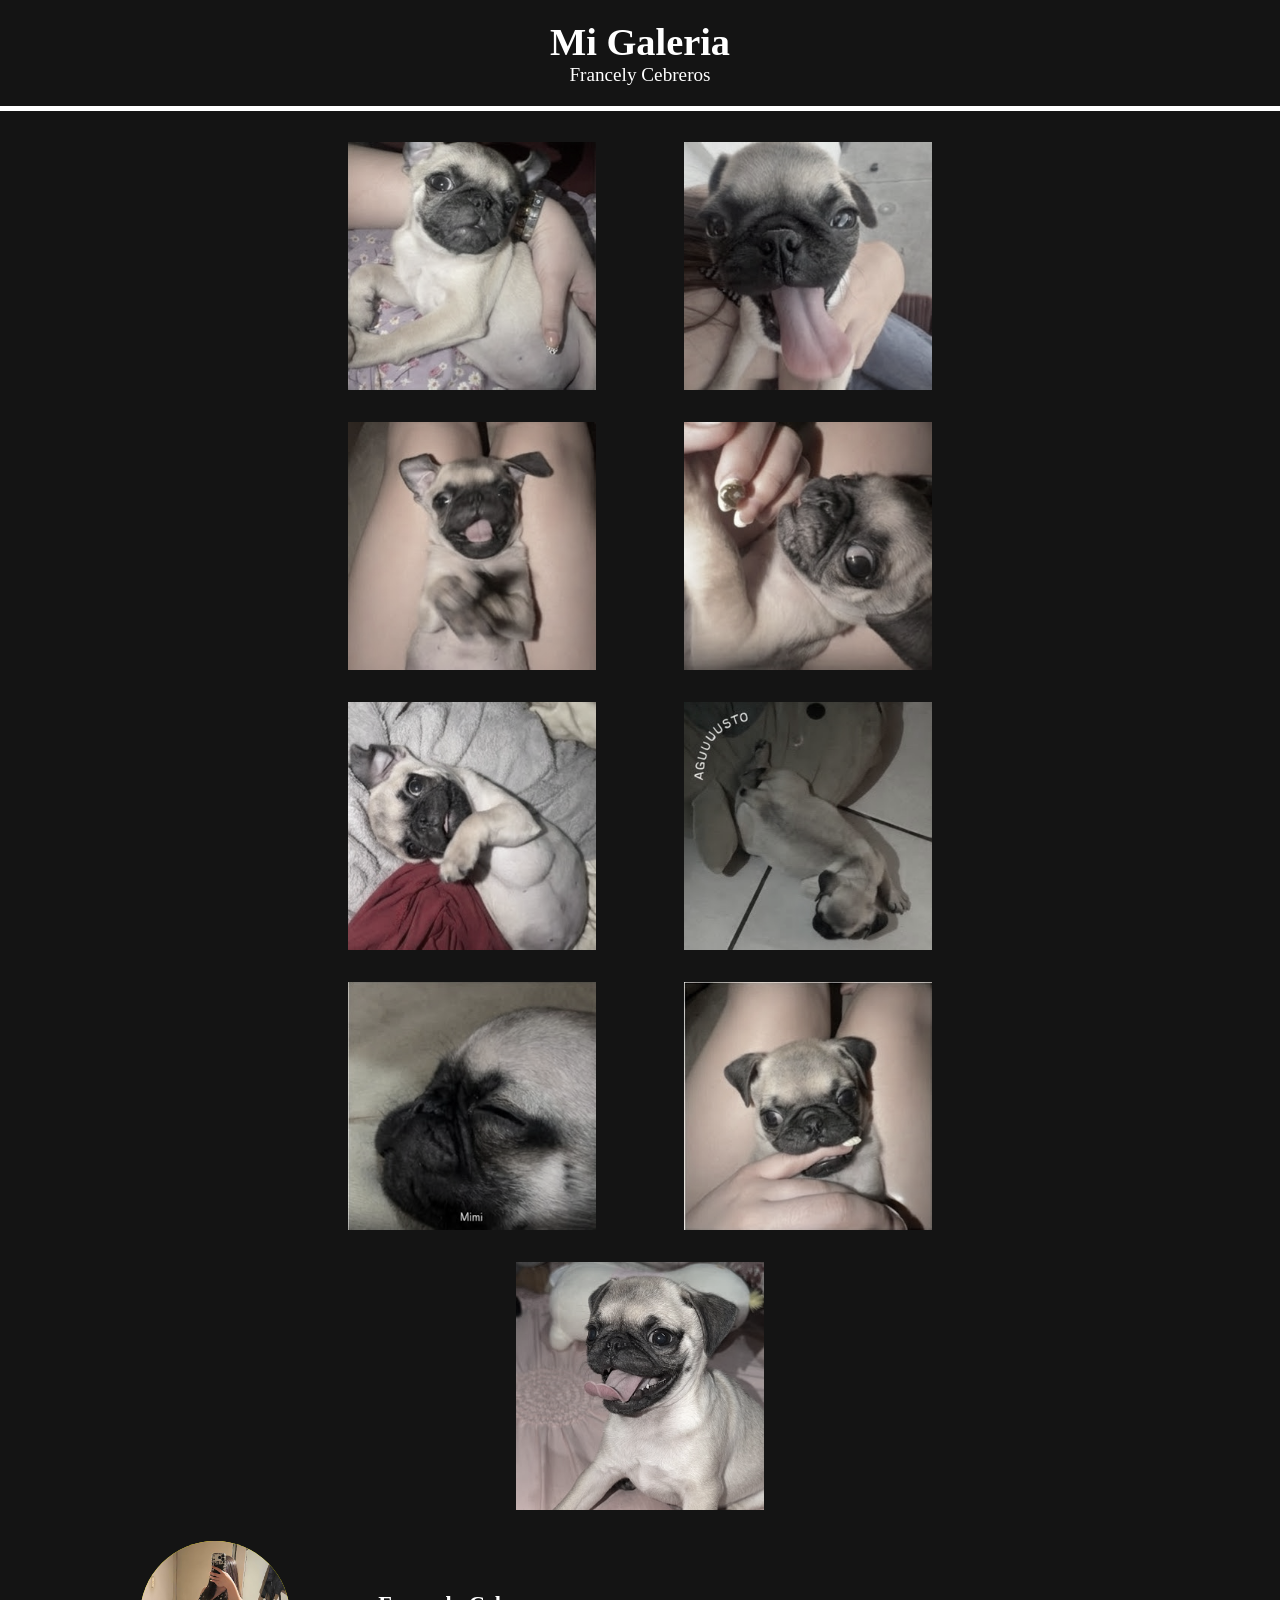
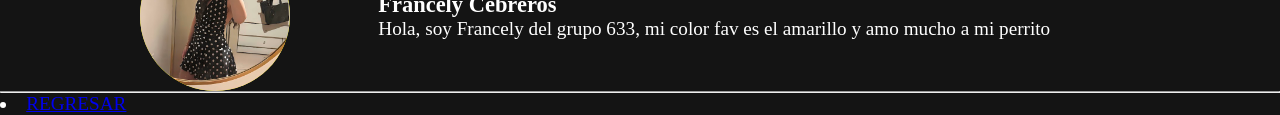
<file: parcial2/galeria/index.html>
<!DOCTYPE html>
<html>
<head>
	<meta charset="utf-8">
	<meta name="viewport" content="width=device-width, initial-scale=1">
	<title>Mi Galeria</title>

	<link rel="stylesheet" type="text/css" href="estilos/galeria.css">
</head>
<body>

	<header>
		<div class="presentacion">
			<h1>Mi Galeria</h1>
			<p>Francely Cebreros</p>
		</div>
	</header>

	<main>

		<section class="galeria">
			
			<div class="foto">
				<img src="img/1.jpg">
			</div>

			<div class="foto">
				<img src="img/2.jpg">
			</div>

			<div class="foto">
				<img src="img/3.jpg">
			</div>

			<div class="foto">
				<img src="img/4.jpg">
			</div>

			<div class="foto">
				<img src="img/5.jpg">
			</div>

			<div class="foto">
				<img src="img/6.jpg">
			</div>

			<div class="foto">
				<img src="img/7.jpg">
			</div>

			<div class="foto">
				<img src="img/8.jpg">
			</div>

			<div class="foto">
				<img src="img/9.jpg">
			</div>

		</section>
		
	</main>

	<footer>
		<section class="presentacion">
			<div class="foto">
				<img src="img/yo.jpg">
			</div>

			<div class="texto">
				<h3>Francely Cebreros</h3>
				<p>Hola, soy Francely del grupo 633, mi color fav es el amarillo y amo mucho a mi perrito</p>
			</div>
		</section>
	</footer>

	<hr>
	<li> <a href="../../index.html">REGRESAR</a></li>

</body>
</html>
</file>
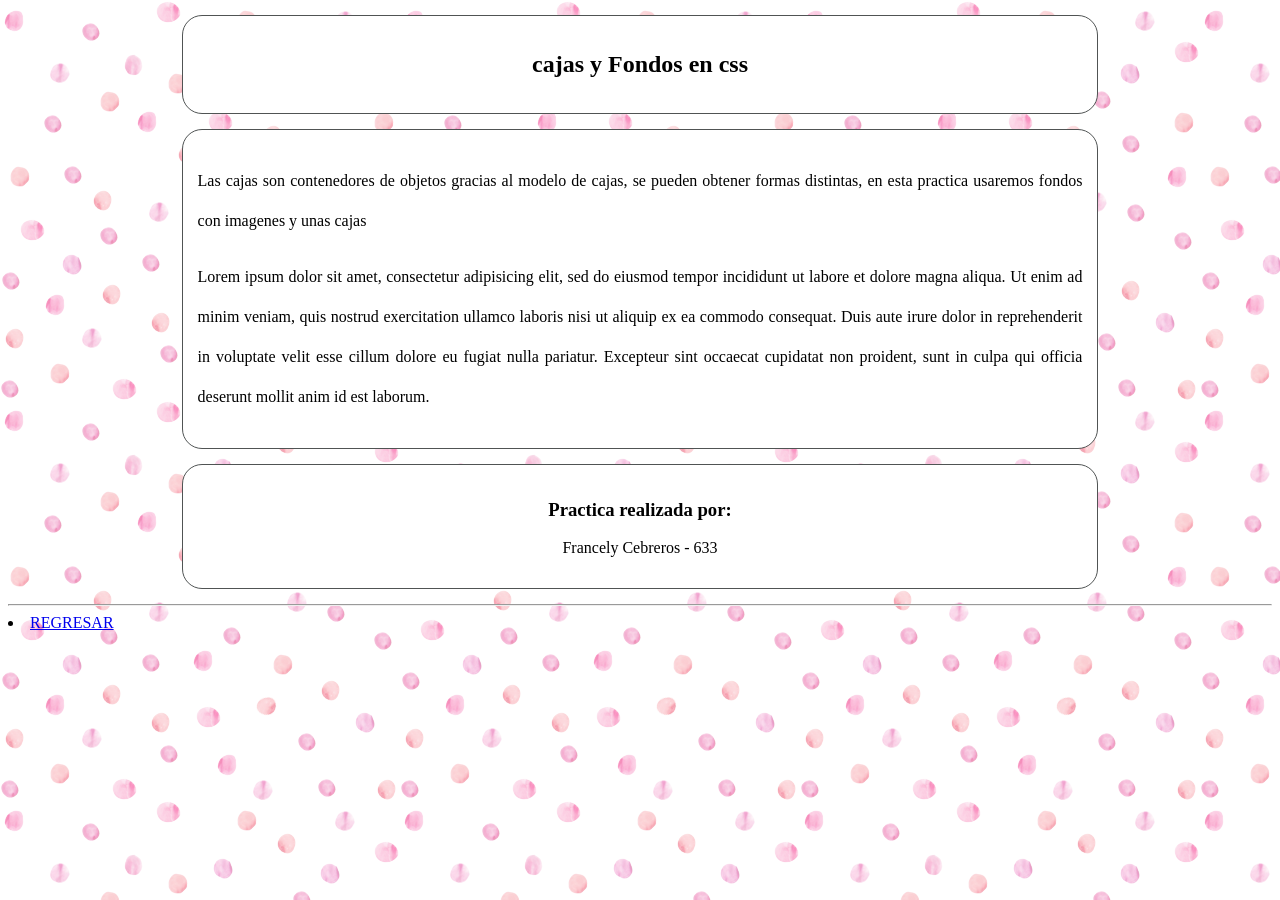
<file: parcial2/practica6/index.html>
<!DOCTYPE html>
<html>
<head>
	<meta charset="utf-8">
	<meta name="viewport" content="width=device-width, initial-scale=1">
	<title>Fondos con css - Francely Cebreros 633</title>
	<link rel="stylesheet" type="text/css" href="estilos/fondo.css">
</head>
<body>

	<div class="inicio">

		<h2>cajas y Fondos en css</h2>
		
	</div>

	<div class="principal">

		<p>Las cajas son contenedores de objetos gracias al modelo de cajas, se pueden obtener formas distintas, en esta practica usaremos fondos con imagenes y unas cajas</p>

		<p>Lorem ipsum dolor sit amet, consectetur adipisicing elit, sed do eiusmod
		tempor incididunt ut labore et dolore magna aliqua. Ut enim ad minim veniam,
		quis nostrud exercitation ullamco laboris nisi ut aliquip ex ea commodo
		consequat. Duis aute irure dolor in reprehenderit in voluptate velit esse
		cillum dolore eu fugiat nulla pariatur. Excepteur sint occaecat cupidatat non
		proident, sunt in culpa qui officia deserunt mollit anim id est laborum.</p>
		


	</div>

	<div class="pie">
		<h3>Practica realizada por:</h3>

		<p>Francely Cebreros - 633</p>
	</div>

	<hr>
	<li> <a href="../../index.html">REGRESAR</a></li>

</body>
</html>
</file>
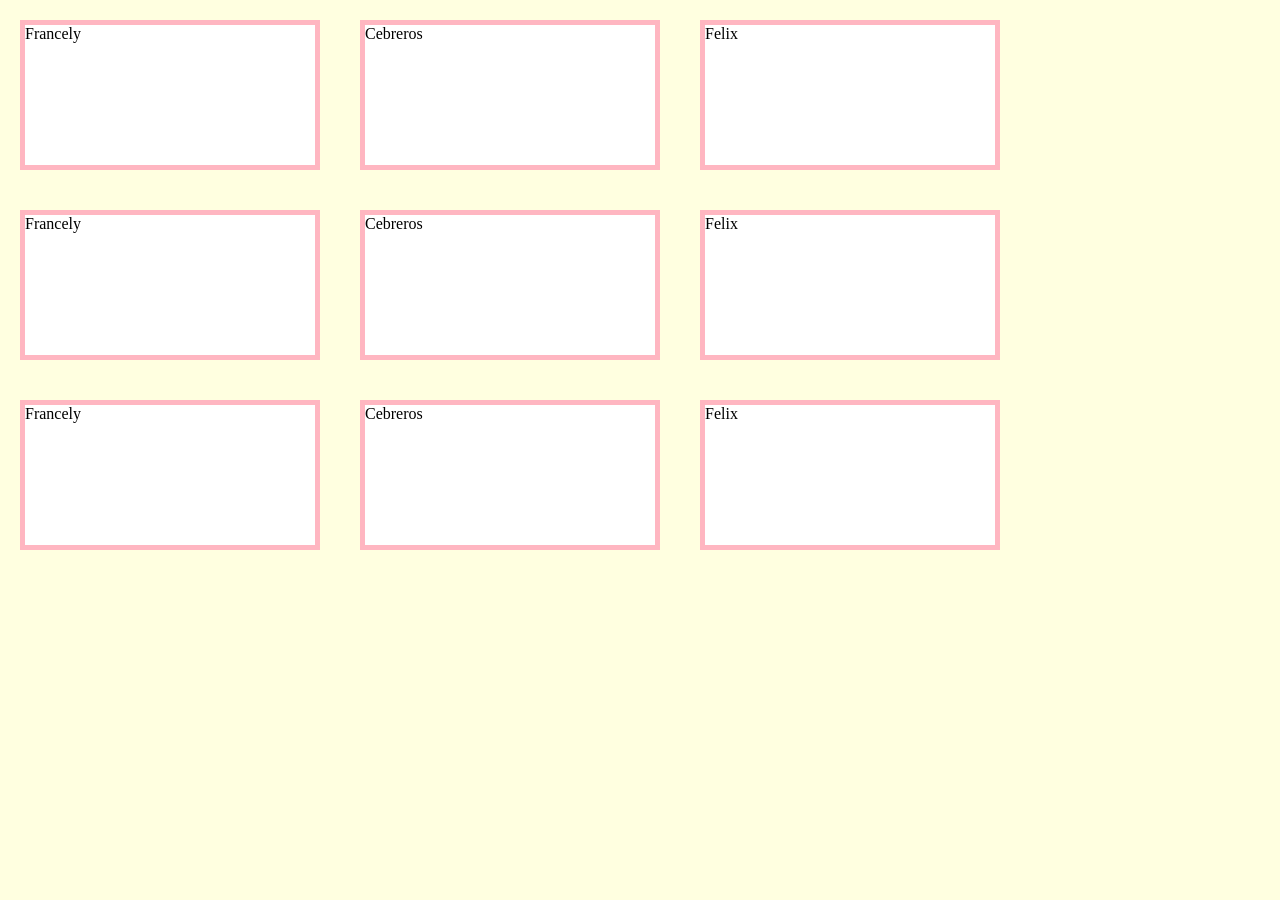
<file: parcial2/practica9/index.html>
<!DOCTYPE html>
<html>
<head>
	<meta charset="utf-8">
	<meta name="viewport" content="width=device-width, initial-scale=1">
	<title>Flexbox Guía</title>

	<link rel="stylesheet" type="text/css" href="estilos/flexbox.css">
</head>
<body>

	<div class="padre">

		<div class="hijo">
			<p>Francely</p>
		</div>

		<div class="hijo">
			<p>Cebreros</p>
		</div>

		<div class="hijo">Felix</div>

		<div class="hijo">
			<p>Francely</p>
		</div>

		<div class="hijo">
			<p>Cebreros</p>
		</div>

		<div class="hijo">Felix</div>

		<div class="hijo">
			<p>Francely</p>
		</div>

		<div class="hijo">
			<p>Cebreros</p>
		</div>

		<div class="hijo">Felix</div>

	</div>

</body>
</html>
</file>
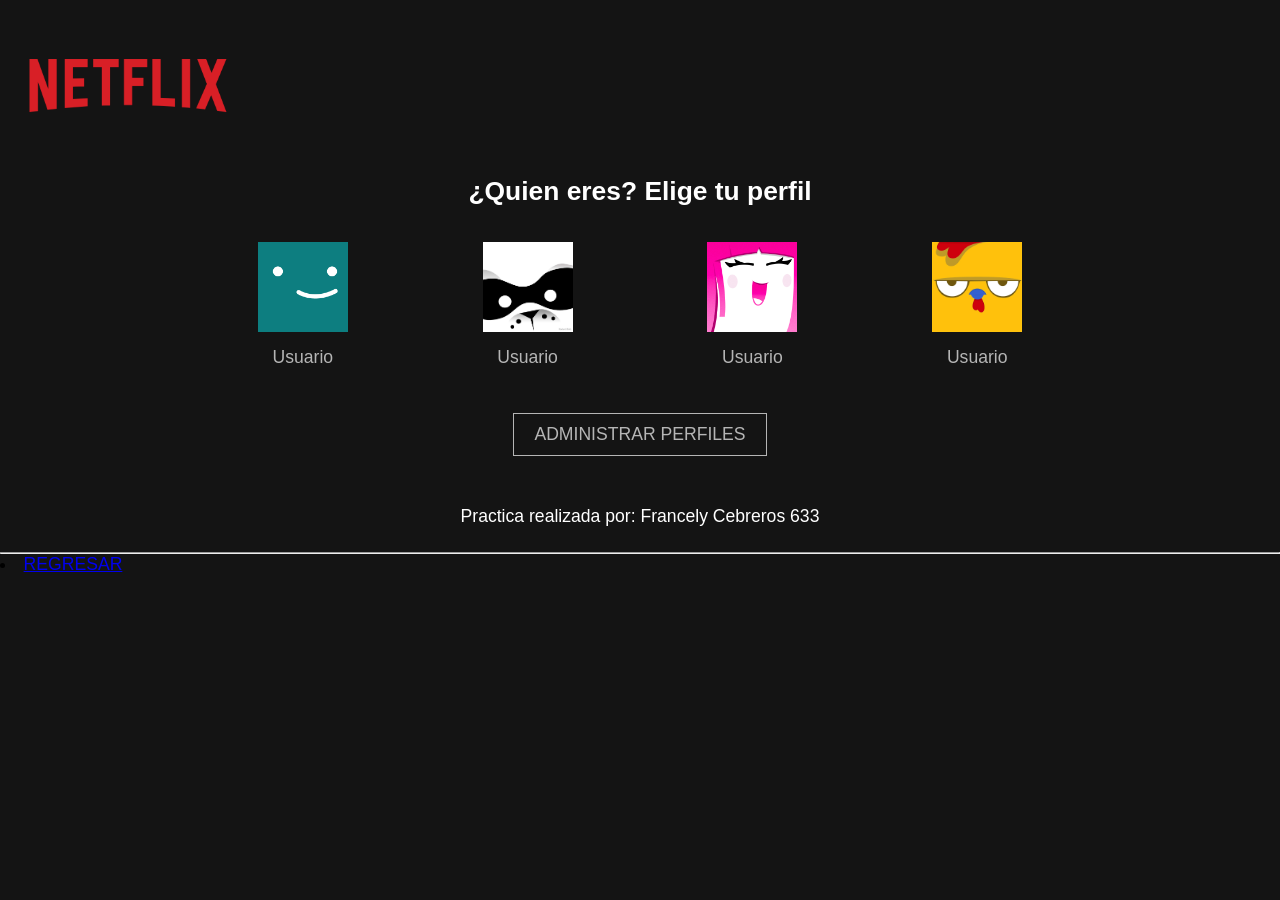
<file: parcial3/netflix/index.html>
<!DOCTYPE html>
<html>
<head>
	<meta charset="utf-8">
	<meta name="viewport" content="width=device-width, initial-scale=1">
	<title>Netflix</title>

	<link rel="stylesheet" type="text/css" href="estilos/netflix.css">

	<link rel="icon" href="img/n.png">
</head>
<body>

	<header>
		<menu>
			<div class="logo">
				<img src="img/netflix.png">
			</div>
		</menu>
	</header>

	<main>
		<div class="contenedor">
			
			<div class="teto">
				<h2>¿Quien eres? Elige tu perfil</h2>
			</div>

			<div class="perfiles">
				
				<div class="cuenta">
					<div class="foto">
						<img src="img/1.png">
					</div>

					<div class="nombre">
						<p>Usuario</p>
					</div>
				</div>

				<div class="cuenta">
					<div class="foto">
						<img src="img/2.jpeg">
					</div>

					<div class="nombre">
						<p>Usuario</p>
					</div>
					
				</div>

				<div class="cuenta">
					<div class="foto">
						<img src="img/3.png">
					</div>

					<div class="nombre">
						<p>Usuario</p>
					</div>
					
				</div>

				<div class="cuenta">
					<div class="foto">
						<img src="img/4.jpeg">
					</div>

					<div class="nombre">
						<p>Usuario</p>
					</div>
					
				</div>


			</div>

			<div class="configuracion">
				<a href="">ADMINISTRAR PERFILES</a>
			</div>

		</div>
	</main>

	<footer>
		<p>Practica realizada por: Francely Cebreros 633</p>
	</footer>

	<hr>
	<li> <a href="../../index.html">REGRESAR</a></li>

</body>
</html>
</file>
<file: parcial2/galeria/estilos/galeria.css>
*{
	padding: 0;
	margin: 0;
	box-sizing: border-box;
}

body{
	background: #141414;
	color: white;
	font-family: verdana;
	font-size: 1.2rem;
}

header{
	text-align: center;
	padding: 20px;
	border-bottom: 5px solid white;
}

main .galeria{
	width: 60%;
	background: #141414;
	margin: 0 auto;
	padding: 15px;
	display: flex;
	flex-wrap: wrap;
	justify-content: space-evenly;
}

.galeria .foto{
	width: 250px;
	height: 250px;
	background: white;
	margin: 15px 10px;
}

/*Aqui acomodaremos las fotos para que entren en su caja*/

 main .foto img{
	width: 100%;
	filter: grayscale(60%);
	border: 1px solid #141414;
}

main .foto img:hover{
	filter: grayscale(0%);
	transition: 0.5s;
	border: 1px solid white;
}
footer .presentacion{
	width: 85%;
	margin: 0 auto;

}

footer .foto{
	width: 150px;
	height: 150px;
	background: yellow;
	border-radius: 100%;
}

footer .foto img{
	width: 100%;
	border-radius: 100%;
}

footer .texto{
	width: 70%;

}
footer .presentacion{
	display: flex;
	justify-content: space-around;
	align-items: center;
}
</file>
<file: parcial2/practica6/estilos/fondo.css>
body{
	background: url("../img/fondo.png");
	font-family: verdana;
}

div{

	width:70% ;
	background: white;
	margin: 15px auto;
	padding: 15px;
	border-radius: 20px;
	border: 1px solid #505454;
}

div:hover{

	background: pink;
	color: hotpink;
}

/*Texto de caja inicio y pie centrado*/

.inicio, .pie{
	text-align: center;
}

/*Texto de caja principal debe tener texto justificado y con mayor interlineado*/

.principal p{
	text-align: justify;
	line-height: 40px;
}
</file>
<file: parcial2/practica9/estilos/flexbox.css>
*{
	padding: 0;
	margin: 0;
	box-sizing: border-box;
}

body{
	background: lightyellow;
	font-family: calibri;
}

.padre .hijo{
	width: 300px;
	height: 150px;
	background: white;
	border: 5px solid lightpink;
	margin: 20px;
}

.padre{
	display: flex;
	flex-direction: row;
	flex-wrap: wrap;
}
</file>
<file: parcial3/netflix/estilos/netflix.css>
*{
	padding: 0;
	margin: 0;
	box-sizing: border-box;
}

.contenedor{
	width: 80%;
	margin: 0 auto;
}

body{
	background: #141414;
	font-family: arial;
	font-size: 1.1rem;
}

header menu .logo img{
	width: 20%;
}

main{
	
}

main .cuenta{
	width: 20%;
	margin: 10px;
	padding: 10px;
}

main .cuenta .foto{
	width: 100px;
	height: 100px;
	background: #141414;
	margin: 10px auto;
	border: 5px solid transparent;
}

main .cuenta .nombre{
	text-align: center;
	color: #b5b5b5;
}

main .perfiles{
	display: flex;
	justify-content: center;
}

main h2{
	text-align: center;
	color: white;
}

main .cuenta  .foto:hover{
	border: 5px solid white;
	transition: 1s;
}

main .configuracion a{
	text-align: center;
	color: #b5b5b5;
	text-decoration: none;
	display: inline-block;
	border: 1px solid #b5b5b5;
	padding: 10px 20px;
}

main .configuracion{
	display: flex;
	justify-content: center;
	margin: 25px;
}

main .configuracion a:hover{
	color: white;
	border: 1px solid white;
}

footer{
	text-align: center;
	padding: 25px;
	color: white;
}

main .foto img{
	width: 100%;
	height: 100%;

}
</file>
